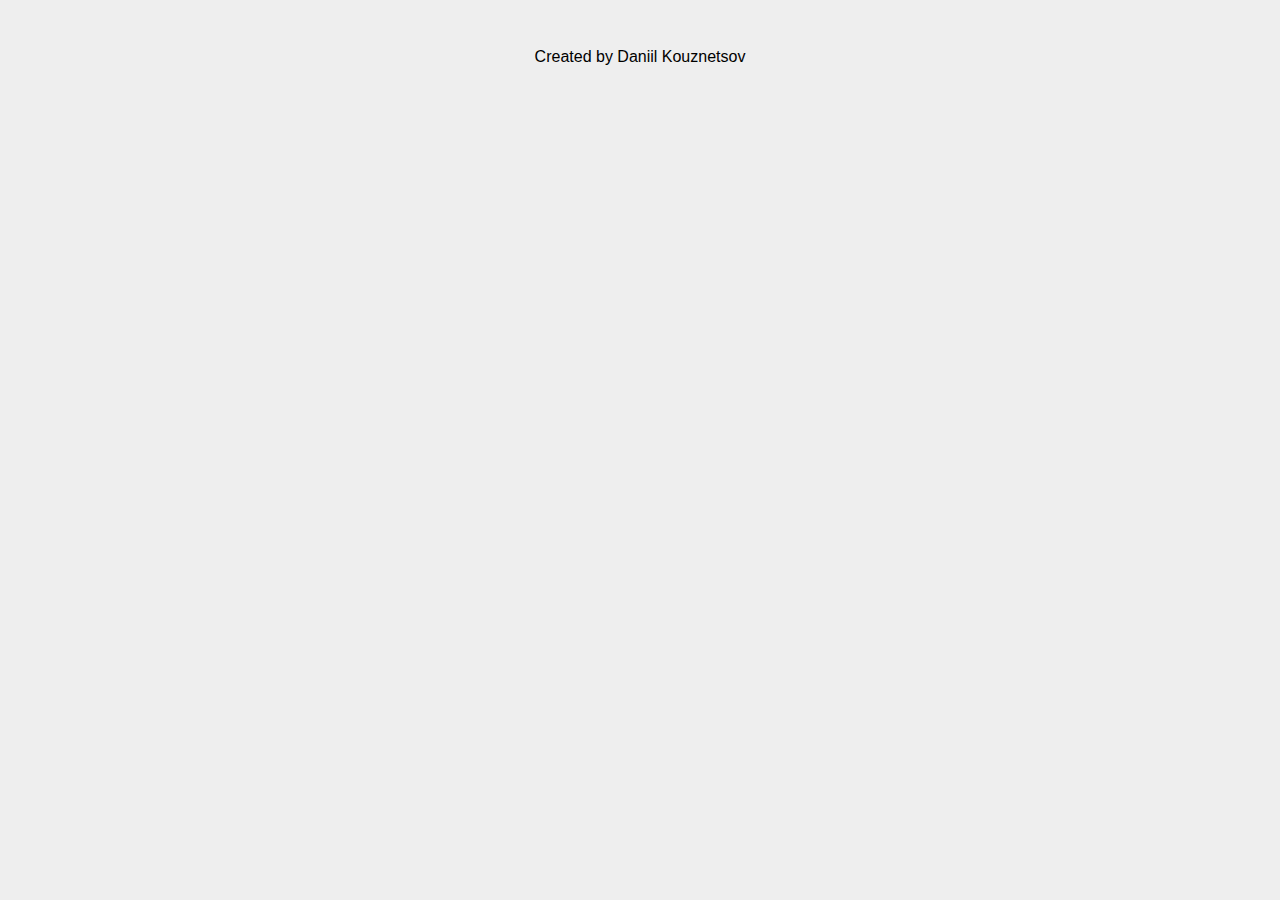
<file: index.html>
<!DOCTYPE html>
<html>
    <head>
        <meta charset="UTF-8">
        <title>Game Title</title>
        <meta name="author" content="Daniil Kouznetsov" />
        <meta name="description" content="CSC309 Assignment 3 - Web Server"/>
        <link href="assets/css/style.css" type="text/css" rel="stylesheet"/>
        <!-- viewport is defined to properly debug and to render webpage properly -->
        <meta name="viewport" content="width=device-width, initial-scale=1.0">
      </head>
  <body>
    <script src='assets/js/jquery-3.0.0.min.js'>    </script>

    <footer>
      <p>Created by Daniil Kouznetsov</p>
    </footer>
  </body>
</html>
</file>
<file: assets/css/style.css>
/* CSC309 Assignment 3 Summer 2016 */
/* By Daniil Kouznetsov */

body {
    font-family: "Arial", sans-serif;
    font-size: medium;
    width: 100%;
    margin: 0px;
    color: #333;
    background:#EEE;
}

p {
  font-weight: normal;
}

a {
  color: #36D7B7;
  text-decoration:none;
}

a:hover {
  color: #000; transition: all 0.3s ease;
}

nav {
    position:fixed;
    top:0px;
    font-size:large;
    display: flex;
    background:lightgray;
    border-width: 0px 0px 4px 0px;
    border-style:solid;
    border-color:#CCC;
    width:100%;
}

nav a {
    opacity:.8;
    width: 90%;
    height: auto;
    margin: 0.25em;
    text-align:center;
}

main {
  margin-top: 2em;
}

footer {
  margin-top: 3em;
  text-align: center;
  color: black;
}

.content-container {
  width: 90%;
  margin-top:3em;
  margin-left: 5%;
  margin-right: 5%;
  display: flex;
  /* default flex direction of column*/
  flex-direction: column;
  flex-wrap: wrap;
  justify-content: space-around;
  align-items: center;
  align-content: space-around;
  /* Negative margin for footer */
  margin-bottom: -2em;
}

.flex-row {
  flex-direction: row;
}

.flex-column {
  flex-direction: column;
}

.content {
  width: auto;
  border-width: 0px;
  border-bottom: 5px;
  border-style: solid;
  border-color: teal;
  display: block;
  text-align: center;
  padding-bottom: 1em;
}

.img-content {
  transition: opacity 0.4s ease-in-out;
  text-align: center;
  /* This ensures we only have at most 4 items per row */
  width: 25%;
}

.img-desc {
  width: 25%;
  display: hidden;
  position: absolute;
  opacity: 0;
  transition: opacity 0.4s ease-in-out;
  pointer-events: none;
}

.img-content:hover .img-desc {
  pointer-events: all;
  display: block;
  opacity: 1;
  background-color:rgba(0,0,0,0.5);
  border-width: 0px;
  border-bottom: 5px;
  border-color: teal;
  border-style: solid;
}

/*
.img-desc {
  display: block;
  position: absolute;
  width:25%;
  height:25%;
  top:0;
  left:0;
  z-index:2;
  opacity:0;
  transition: opacity 0.4s ease-in-out;
}

.img-content:hover .img-desc {
  opacity:1;
  width:560px;
  height:310px height:auto;
  padding:5px;
  display:block;
  background:rgba(255, 255, 255, 0.4)
}
*/

.borderless {
  border: 0px;
  padding: 0px;
}

.marginless {
  margin: 0;
}

.bold {
  font-weight: bold;
}

span .cloud {
  display: inline;
}

.blur img {
  transition: all 0.4s ease;
}

.blur img:hover {
  -webkit-filter: blur(2px);
  filter: blur(2px);
}

/* Input box styling courtesy
 * http://callmenick.com/post/various-css-input-text-styles
 */

input[type="text"] {
  display: inline;
  margin: 0;
  width: 20px;
  font-size: medium;
  box-shadow: none;
  text-align: center;
}
input[type="text"]:focus {
  outline: none;
}

input[type="text"].style-4  {
  border: none;
  border-bottom: solid 2px #c9c9c9;
  transition: border 0.3s;
}
</file>
